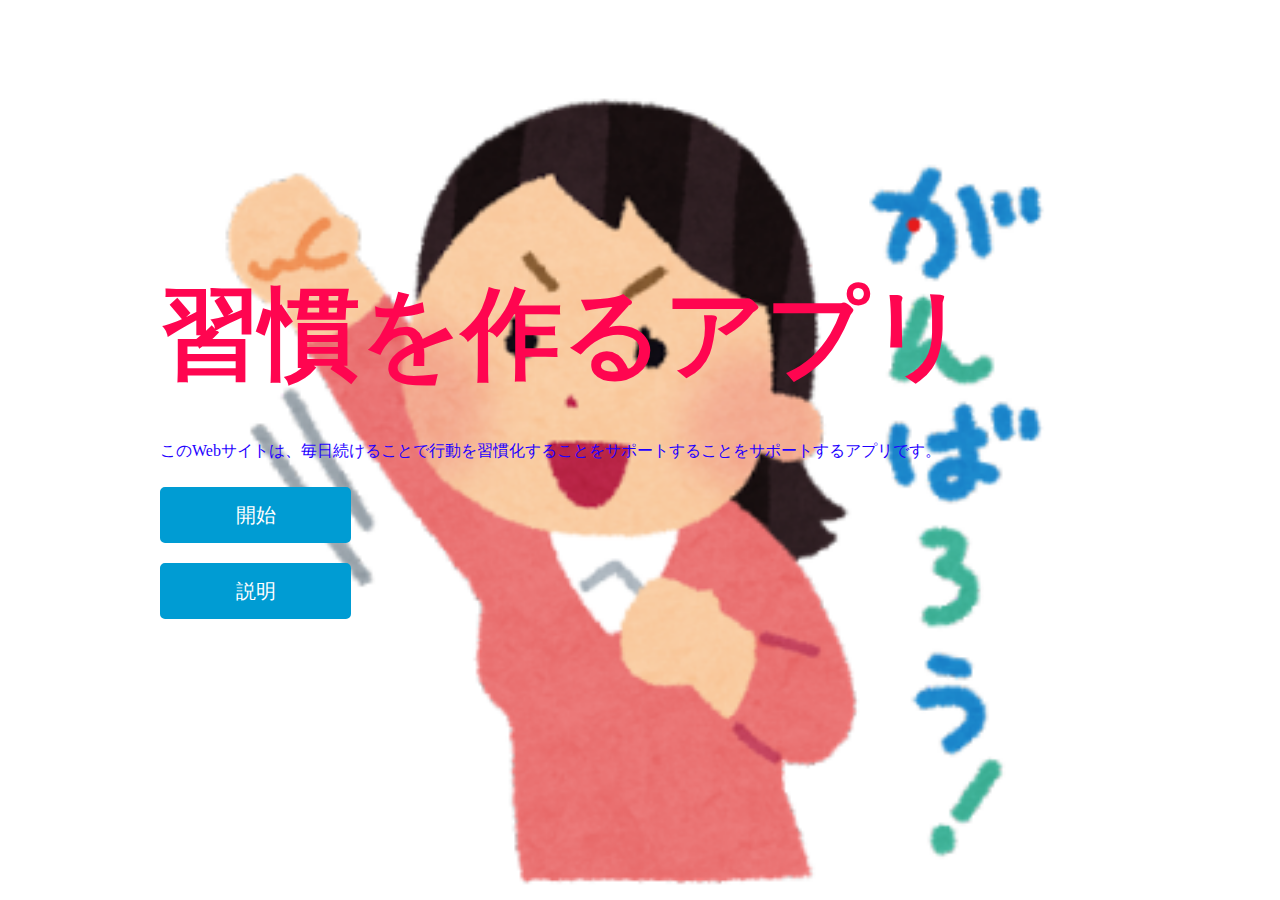
<file: index.html>
<!DOCTYPE html>
<html>
<head>
<meta charset="UTF-8">
<title>習慣</title>
<link rel="preconnect" href="https://fonts.gstatic.com">
<link href="https://fonts.googleapis.com/css2?family=Bitter:wght@400;700&display=swap" rel="stylesheet"> 
<link href="css/style.css" rel="stylesheet">
<link href="favicon.ico" ref="shortcut icon">
</head>
<body id="index">
  
  <!-- header始まり-->
  <header>
  </header>
    <!-- header終わり-->
  
  <!-- wrap始まり-->
  <div id="wrap">
    <div class="content">
      <h1>習慣を作るアプリ</h1>
      <p>このWebサイトは、毎日続けることで行動を習慣化することをサポートすることをサポートするアプリです。</p>
      <p class="btn"><a href="start.html">開始</a></p>
      <p class="btn"><a href="description.html">説明</a></p>
    </div>
  </div>
  <!-- wrap終わり-->
  
  <!-- footer始まり-->
  <footer>
    <small>(c)コインを表示する</small>  
  </footer>
  <!-- footer終わり-->
  
</body>
</html>
</file>
<file: css/style.css>
@charset"utf-8";

body {
  margin: 0;
  padding: 0;
  background: #cccccc;
  color: #333333;
  font-size: 15px;
  line-height: 2;
}

p,h1,h2,h3,h4,h5,h6 {
  margin-top: 0;
}

img {
  vertical-align: bottom;
}

ul {
  margin: 0;
  padding: 0;
}

a {
  color: #3583aa;
  text-decoration: none;
}

a:visited {
  color: #788d98;
}

a:hover {
  text-decoration: underline;
}

header {
  width: 960px;
  height: 100px;
  margin: 0 auto;
}

.logo {
  float: left;
  margin-top: 50px;
}

.grobal-nav {
  float: right;
  margin-top: 60px;
}

.grobal-nav li {
  float: left;
  margin: 0 20px;
  font-size: 20px;
  list-style: none;
  font-family: 'Bitter', serif;
}

.grobal-nav li a {
  color: #ffffff;
}

.grobal-nav li a:hover {
  border-bottom: 2px solid #ffffff;
  padding-bottom: 3px;
  text-decoration: none;
}

#wrap {
  clear: both;
  background-color: #ffffff;
  margin-top: 220px;
  padding: 35px 0;
}

.content {
  width: 960px;
  margin: 0 auto;
}

footer {
  text-align: center;
  color: #ffffff;
  padding: 20px 0;
  background-color: #767671;
}

footer small {
  font-size: 12px;
}

#index h1 {
  font-size: 100px;
  line-height: 1;
  color: rgb(255 5 80);
  font-family: 'Bitter', serif;
  margin-bottom: 50px;
  border: none;
}

#index .content {
  margin-top: 150px;
}

#index p {
  font-size: 16px;
  color: rgb(30 0 255);;
}

.btn a {
  background-color: #009cd3;
  color: #ffffff;
  font-size: 20px;
  font-family: 'Bitter', serif;
  width: 185px;
  display: block;
  text-align: center;
  line-height: 50px;
  margin-top: 20px;
  border-radius: 5px;
  border: 3px solid #009cd3;
}

.btn a:hover {
  text-decoration: none;
  background-color: #ffffff;
  color: #009cd3;
}

#index footer {
  width: 960px;
  margin: 150px auto 0 auto;
  text-align: left;
  background-color: transparent;
}

#index {
  background-image: url(../images/top1.png);
  background-repeat: no-repeat;
  background-position: center center;
  background-attachment: fixed;
  background-size: cover;
}

#description {
  background-image: url(../images/start.jpg);
  background-repeat: no-repeat;
  background-position: center top;
  background-attachment: fixed;
  background-size: 100% auto;
}

.main-center {
  width: 940px;
  margin: 0 auto;
}

h1 {
  font-family: 'Bitter', serif;
  font-size: 36px;
  border-bottom: 1px solid #cccccc
}

h2 {
  font-family: 'Bitter', serif;
  font-size: 24px;
}

.icon:before {
  content: "";
  padding-right: 10px;
  border-left: 7px solid #9cb4a4;
}

#description .profile-txt {
  width: 540px;
  float: left;
}

#description .profile-txt span{
  font-weight: bold;
}

#description .profile-image {
  float: right
}

.clearfix:after {
  content:"";
  display: block;
  clear: both;
}

section {
  margin-bottom: 35px;
}

#description .career th {
  width: 240px;
  background-color: #f0f0f0;
  padding: 12px 0;
  border: :1px solid #cccccc;
}

#description .career td {
  width: 660px;
  padding: 12px 0 12px 40px;
  border: 1px solid #cccccc;
}

table {
  border-spacing: 0;
  border-collapse: collapse;
}

#index #wrap {
  background-color: transparent;
  margin-top: 0;
  padding: none;
}

#start {
  background-image: url(../images/start.jpg);
  background-repeat: no-repeat;
  background-position: center top;
  background-attachment: fixed;
  background-size: 100% auto;
}

.main {
  width: 700px;
  margin: 0 10px;
  float: left;
}

.sidebar {
  width: 200px;
  margin 0 10px 0 30px;
  float: right;
  font-family: 'Bitter', 'serif';
}

a img:hover {
  opacity: 0.8;
}

.sidebar h2 {
  margin-bottom: 10px;
}

.sidebar ul {
  font-size: 16px;
  margin-left: 20px;
}

.sidebar ul a {
  color: #333333;
}

#add {
  background-image: url(../images/start.jpg);
  background-repeat: no-repeat;
  background-position: center top;
  background-attachment: fixed;
  background-size: 100% auto;
}

#add .photograph-list li {
  float: left;
  list-style:none;
  margin: 0 20px 15px 0;
}

#add .photograph-list li:nth-child(3n) {
  margin-right: 0;
}


@media screen and (max-width:600px) {
  /* 画面サイズが600px以下の場合に適応 */
  
  body {
    front-size: 3.5vw;
  }
  
  h1 {
    font-size: 7.2vw;
  }
  
  h2 {
    font-size: 6vw;
  }
  
  header{
    width: auto;
    margin 0 5%;
  }
  
  .logo {
    float: none;
    margin-top: 60px;
    text-align: center;
  }
  
  .grobal-nav {
    float: none;
    margin-top: 40px;
    text-align: center;
  }
  
  .grobal-nav li {
    display: inline;
    float: none;
    margin: 0 8px;
  }
  
  #wrap {
    margin-top: 40px;
    padding: 35px 0 0;
  }
  
  .content {
    width: 100%
  }
  
  .main {
    float: none;
    width: auto;
    margin: 0 5%;
  }
  
  h2 img {
    max-width: 100%;
  }
  
  #portfolio {
    background-image: url(../images/bg-portfolio-sp.jpg);
  }
  
  .sidebar {
    width: auto;
    float: none;
    margin: 0;
    padding: 30px 10% 10px;
    background-color: #f7f6f4;
  }
}
</file>
